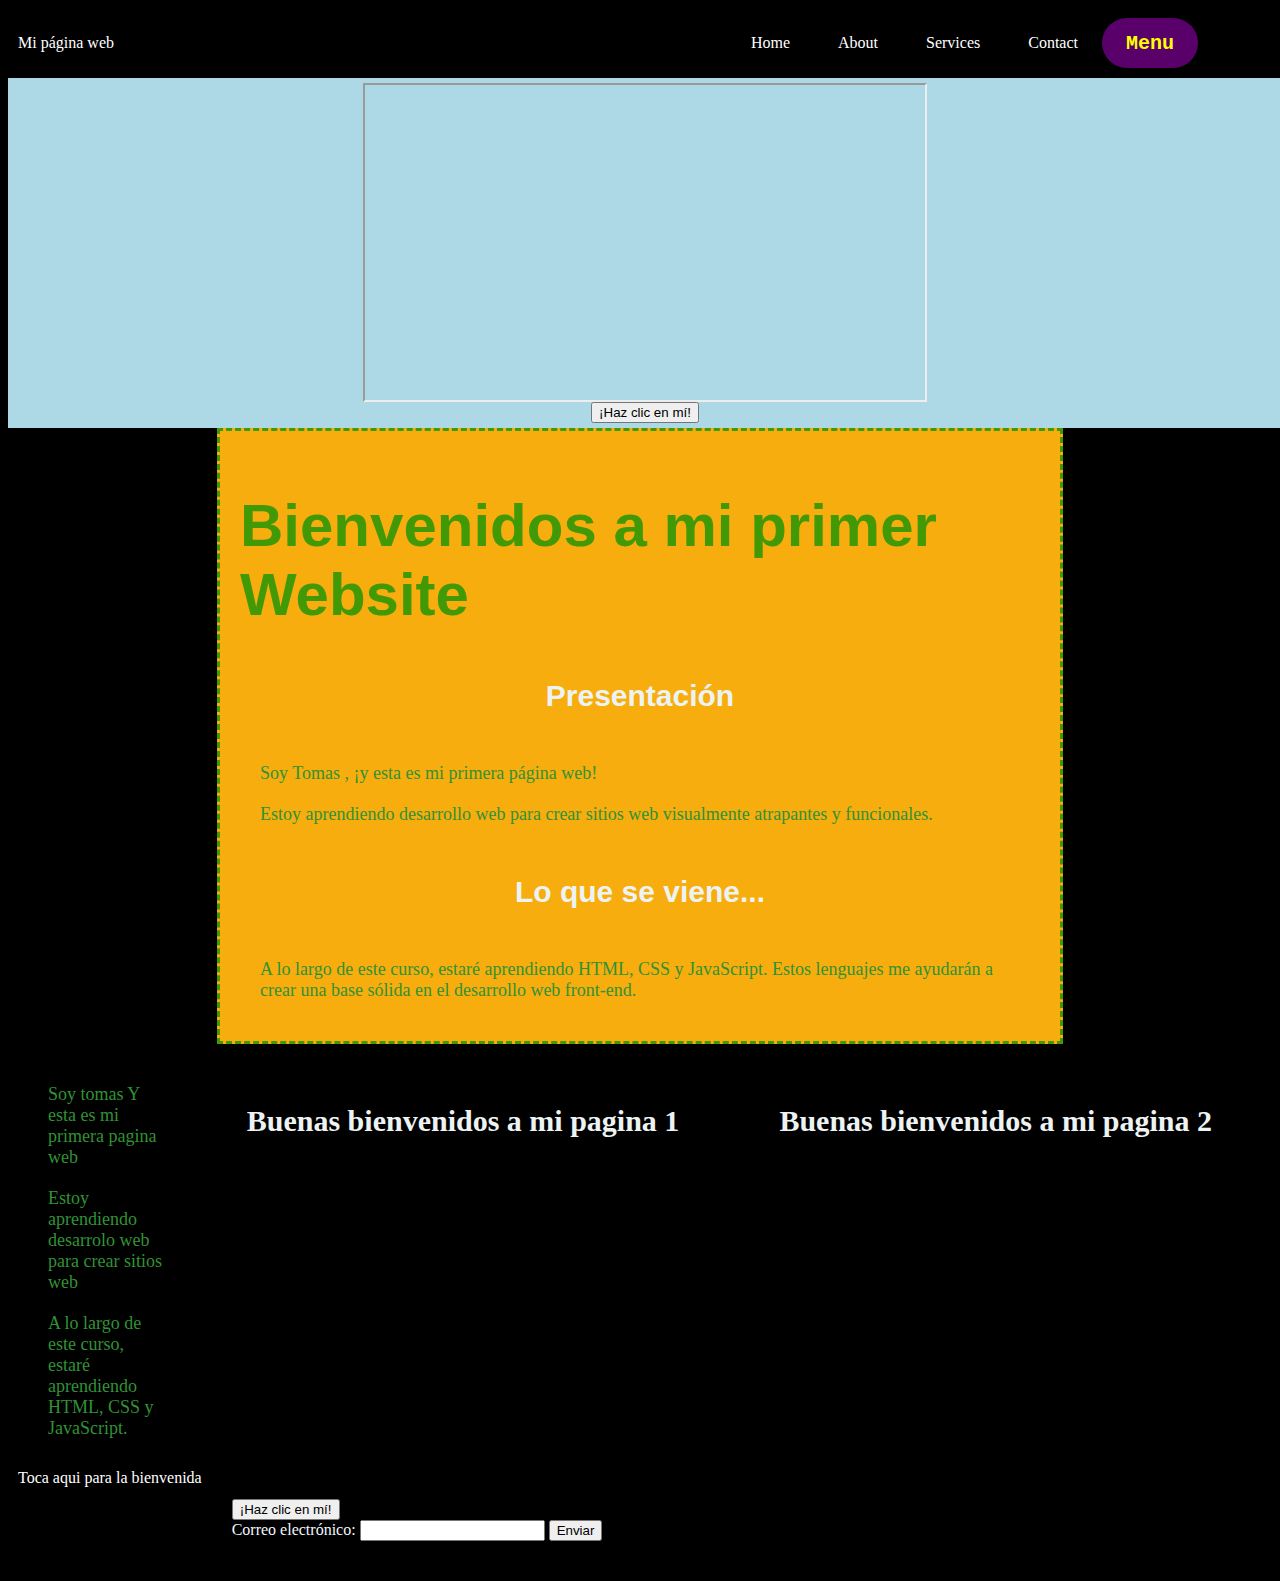
<file: index.html>
<!DOCTYPE html>

<head>
  <meta charset="UTF-8" />
  <meta name="viewport" content="width=device-width, initial-scale=1">

  <title>Mi Pagina web</title>
  <link rel="stylesheet" type="text/css" href="styles.css" />
</head>

<body>
  <header>
    <div class="container-nav">
      <nav class="navbar">
        <a href="#" class="brand">Mi página web</a>
        <ul class="nav-links">
          <li><a href="index.html">Home</a></li>
          <li><a href="about.html">About</a></li>
          <li><a href="services.html">Services</a></li>
          <li><a href="contact.html">Contact</a></li>
        </ul>
      </nav>
      <button class="button-menu-toggle">Menu</button>
    </div>
  </header>

  <main>
    <!-- Contenido principal -->
  </main>

  <footer>
    <!-- Contenido del pie de página -->
    <iframe width="560" height="315" src="https://www.youtube.com/embed/UOiuw6YmfOY"
      title="YouTube video player"></iframe>
      <button onClick="showAlert()" aria-label="Haz clic en mí">¡Haz clic en mí!</button>
  </footer>

  <div class="container">
    <h1>Bienvenidos a mi primer Website</h1>
    <section>
      <h2>Presentación</h2>
      <p>Soy Tomas , ¡y esta es mi primera página web!</p>
      <p>Estoy aprendiendo desarrollo web para crear sitios web visualmente atrapantes y funcionales.</p>
    </section>
    <section>
      <h2>Lo que se viene...</h2>
      <p>
        A lo largo de este curso, estaré aprendiendo HTML, CSS y JavaScript. Estos lenguajes me ayudarán a crear una
        base sólida en el desarrollo web front-end.
      </p>
    </section>
  </div>
  <div class="row">
    <div class="column">

      <p>Soy tomas Y esta es mi primera pagina web</p>
      <p>Estoy aprendiendo desarrolo web para crear sitios web</p>
      <p>A lo largo de este curso, estaré aprendiendo HTML, CSS y JavaScript.</p>
    </div>
    <div class="headers">
      <h2>Buenas bienvenidos a mi pagina 1</h2>
    </div>
    <h2>Buenas bienvenidos a mi pagina 2</h2>
    <a
      href="https://www.shutterstock.com/shutterstock/photos/1050015260/display_1500/stock-vector-bienvenido-welcome-spanish-text-lettering-vector-illustration-1050015260.jpg">Toca
      aqui para la bienvenida</a>
    <div class="boton">
      <button onClick="showAlert()" aria-label="Haz clic en mí">¡Haz clic en mí!</button>

      <form id="myForm">
        <label for="email">Correo electrónico:</label>
        <input type="email" id="email" name="email" required>
        <button type="submit">Enviar</button>
      </form>

      <script src="script.js"></script>

    </div>
</body>

</html>
</file>
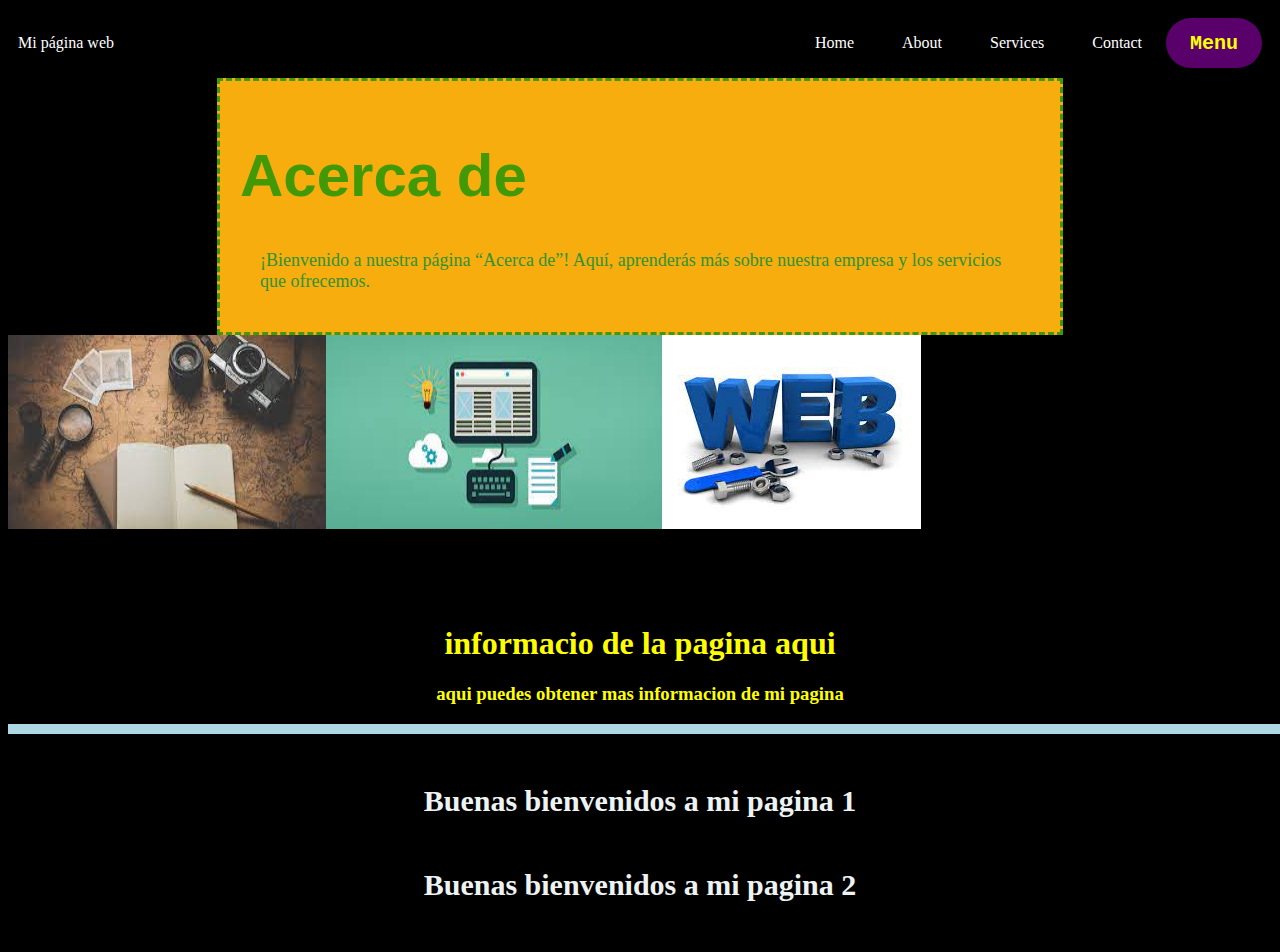
<file: about.html>
<!DOCTYPE html>

<head>
  <meta charset="UTF-8" />
  <meta name="viewport" content="width=device-width, initial-scale=1">

  <title>Mi Pagina web</title>
  <link rel="stylesheet" type="text/css" href="styles.css" />
</head>

<body>
  <div class="container-nav">
    <nav class="navbar" role="navigation">
      <a href="#" class="brand">Mi página web</a>
      <ul class="nav-links">
        <li><a href="index.html">Home</a></li>
        <li><a href="#">About</a></li>
        <li><a href="services.html">Services</a></li>
        <li><a href="contact.html">Contact</a></li>
      </ul>
    </nav>
    <button class="button-menu-toggle">Menu</button>
  </div>
  <div class="container">
    <h1>Acerca de</h1>
    <p>¡Bienvenido a nuestra página “Acerca de”! Aquí, aprenderás más sobre nuestra empresa y los servicios que
      ofrecemos.</p>
  </div>
  <div class="container1">
    <img src="imagen1.jpg" alt="imagen1">
    <img src="descarga (2).jpg" alt="imagen2">
    <img src="descarga.jpg" alt="imagen3">
  </div>
  <header class="container-nav">
    <nav class="navbar">
      <!-- Contenido de la barra de navegación -->
    </nav>
  </header>

  <main>
    <!-- Contenido principal -->
  </main>
  <div class="greeting">
    <H1>informacio de la pagina aqui</H1>
    <h3>aqui puedes obtener mas informacion de mi pagina</h3>
  </div>

  <footer>
    <!-- Contenido del pie de página -->
  </footer>
  <div class="headers">
    <h2>Buenas bienvenidos a mi pagina 1</h2>
  </div>
  <h2>Buenas bienvenidos a mi pagina 2</h2>

  <script src="script.js"></script>

  </div>
</body>

</html>
</file>
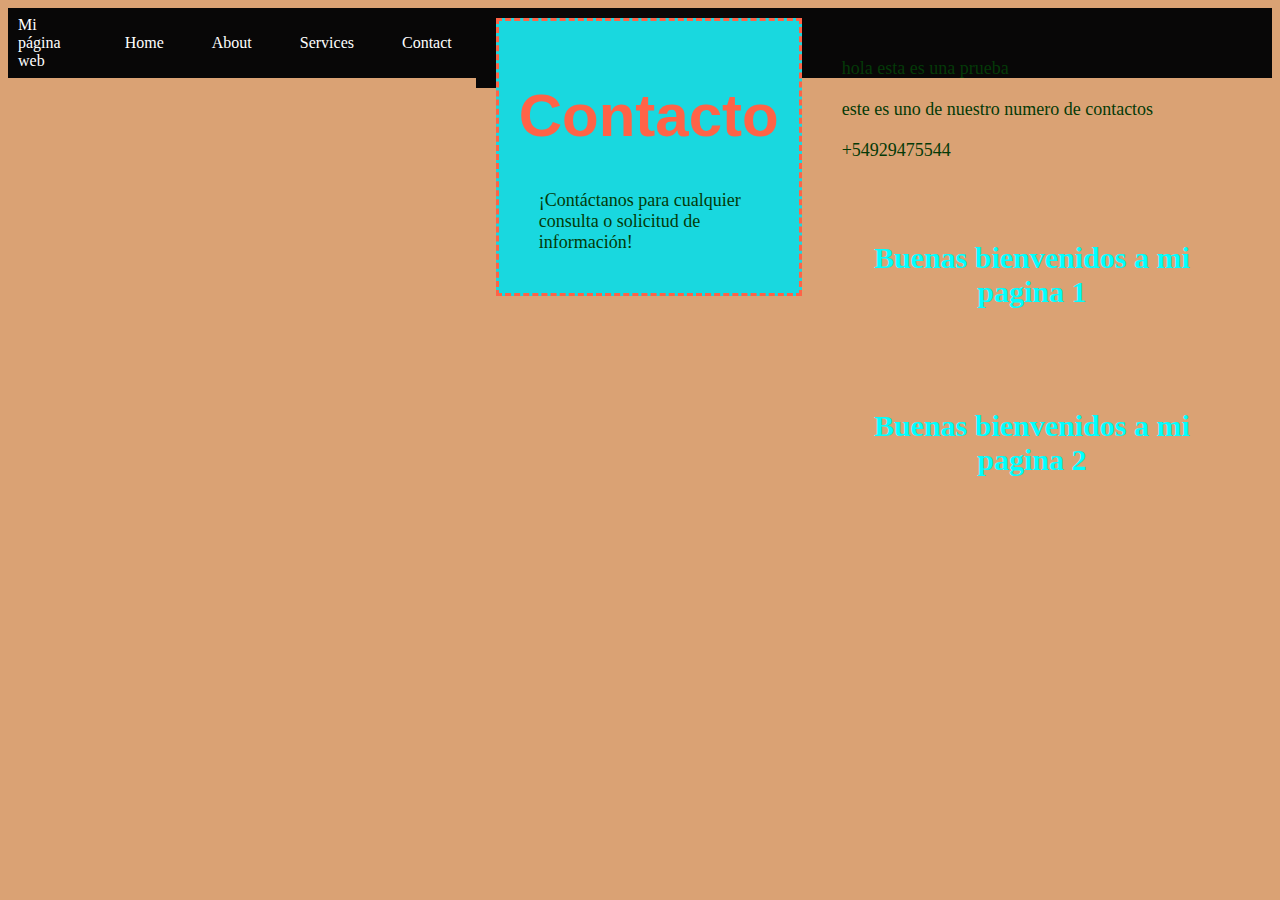
<file: contact.html>
<!DOCTYPE html>
 <head>
<meta charset="UTF-8"/>
<meta name="viewport" content="width=device-width, initial-scale=1">

<title>Contacto</title>
<link rel="stylesheet" type="text/css" href="style.css" />
 </head>

 <body>
  <div class="container-nav">
    <nav class="navbar" role="navigation">
      <a href="#" class="brand">Mi página web</a>
      <ul class="nav-links">
        <li><a href="index.html">Home</a></li>
        <li><a href="about.html">About</a></li>
        <li><a href="services.html">Services</a></li>
        <li><a href="contact.html">Contact</a></li>
      </ul>
    </nav>
  <div class="container-nav">
  <button class="button-menu-toggle">Menu</button>
</div>
<div class="container">
    <h1>Contacto</h1>
    <p>¡Contáctanos para cualquier consulta o solicitud de información!</p>
    <form>
      <!-- Agrega aquí los campos del formulario -->
    </form>
</div>
<div class="row">
<div class="column">

  <p>hola esta es una prueba </p>
  <p>este es uno de nuestro numero de contactos</p>
  <p>+54929475544</p>
  </div>
  <div class="headers">
    <h2>Buenas bienvenidos a mi pagina 1</h2>
</div>
    <h2>Buenas bienvenidos a mi pagina 2</h2>

</div>
</body>
</html>
</file>
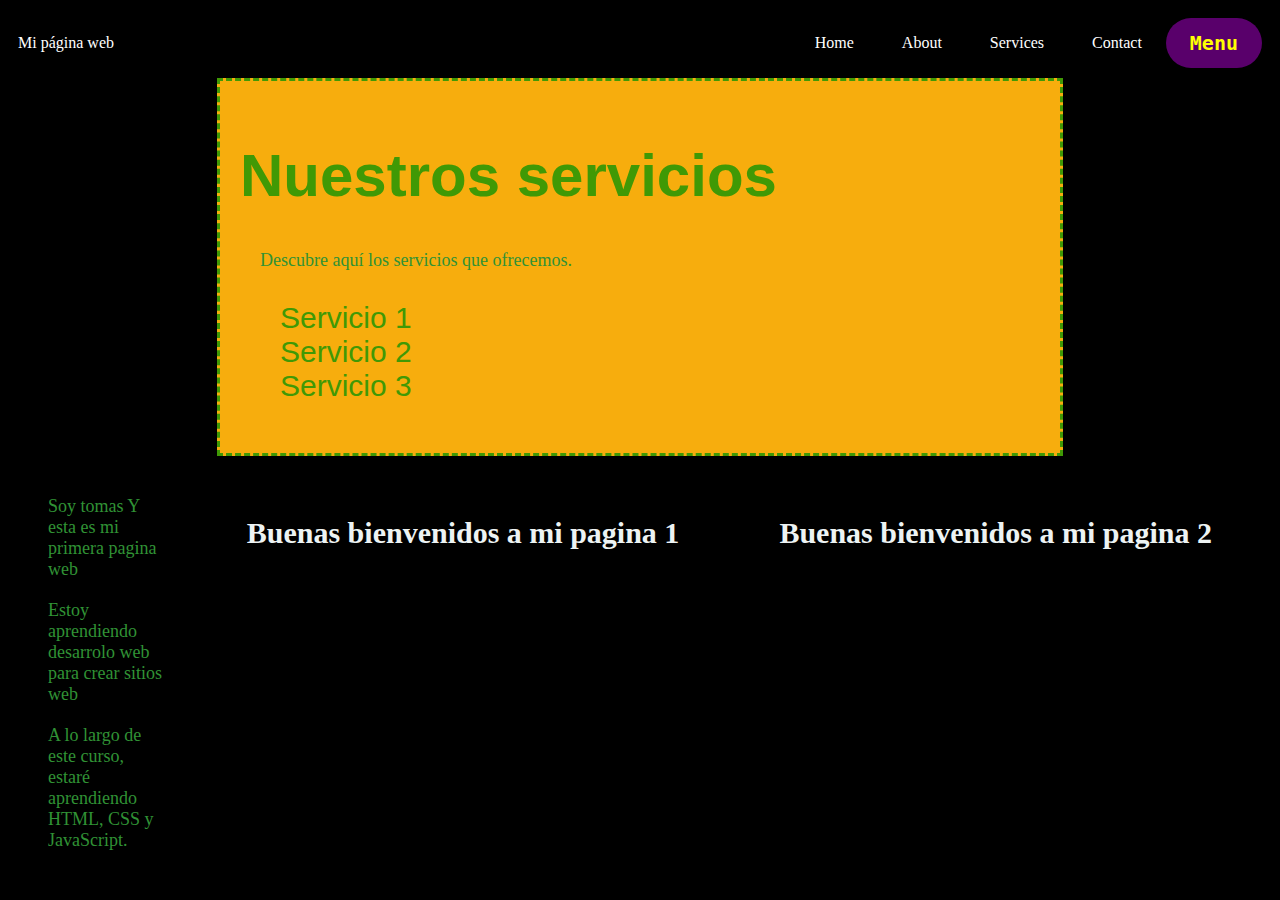
<file: services.html>
<!DOCTYPE html>
 <head>
<meta charset="UTF-8"/>
<meta name="viewport" content="width=device-width, initial-scale=1">

<title>Mi Pagina web</title>
<link rel="stylesheet" type="text/css" href="styles.css" />
 </head>

 <body>
  
<div class="container-nav">
  <nav class="navbar" role="navigation">
    <a href="#" class="brand">Mi página web</a>
    <ul class="nav-links">
      <li><a href="#">Home</a></li>
      <li><a href="#">About</a></li>
      <li><a href="#">Services</a></li>
      <li><a href="#">Contact</a></li>
    </ul>
  </nav>
  <button class="button-menu-toggle">Menu</button>
</div>
<div class="container">
    <h1>Nuestros servicios</h1>
<p>Descubre aquí los servicios que ofrecemos.</p>
<ul>
  <li>Servicio 1</li>
  <li>Servicio 2</li>
  <li>Servicio 3</li>
</ul>
</div>
<div class="row">
<div class="column">

  <p>Soy tomas Y esta es mi primera pagina web</p>
  <p>Estoy aprendiendo desarrolo web para crear sitios web</p>
  <p>A lo largo de este curso, estaré aprendiendo HTML, CSS y JavaScript.</p>
  </div>
  <div class="headers">
    <h2>Buenas bienvenidos a mi pagina 1</h2>
</div>
    <h2>Buenas bienvenidos a mi pagina 2</h2>

<script src="script.js"></script> 

</div>
</body>
</html>
</file>
<file: styles.css>
body {
  background-color: black;
  color: yellow;
}

.boton {
  color: aliceblue;
  border: 30px;
  margin: 30px;
}

.container {

  color: rgb(255, 6, 6);
  font-family: helvetica;
  color: rgb(241, 245, 245);
  background-color: rgb(247, 173, 13);
  font-size: 30px;
  border: dashed;
  color: rgb(64, 153, 5);
  margin: 34px 44px 54px 64px;
  padding: 34px;

}

.container {
  max-width: 800px;
  margin: auto;
  padding: 20px;
}

h2 {
  text-align: center;
  color: rgb(237, 243, 243);
  font-size: 30px;
  margin: 50px;
}

p {
  text-align: left;
  font-size: 18px;
  color: rgb(48, 146, 53);
  margin: 20px;
  font-family: Georgia, 'Times New Roman', Times, serif;


}

.row {
  display: flex;
  flex-wrap: wrap;
  margin: 10px;
}

.column {
  flex: 1;
  padding: 10px;
}

@media (max-width: 767px) {
  header {
    background-color: #333;
  }
}

@media (max-width: 606px) {
  .column {
    flex: 100%;
    margin: 20px;
    color: yellow;
    border: 30px;
    color: blue chartreuse;
  }
}

@media (min-width:1200px) {
  header {
    width: 1200px;
  }
}

.container-nav {
  display: flex;
  padding: 10px;
  height: 50px;
  background-color: black;
}


.navbar {
  display: flex;
  justify-content: space-between;
  width: 100%;
}


.brand {
  display: flex;
  align-items: center;
}


li>a {
  padding: 8px 24px;
}


li {
  list-style-type: none;
}


a {
  color: white;
  text-decoration: none;
}


.nav-links {
  display: flex;
  align-items: center;
}


.button-menu-toggle {
  display: none;
  color: yellow;
  background-color: blue;


}

  .nav-links {
    display: flex;
  }


  .button-menu-toggle {
    display: block;
    background-color: rgb(89, 0, 107);
    border: none;
    border-radius: 50px;
    padding: 0 24px;
    font-family: monospace;
    font-weight: bold;
    font-size: 20px;
  }

  .nav-links.nav-links-responsive {
    position: absolute;
    display: flex;
    background-color: rgba(20, 20, 20, 0.95);
    width: 100%;
    height: 100%;
    top: 70px;
    left: 0;
    flex-direction: column;
    padding-top: 200px;
    align-items: center;
    gap: 70px;
    font-size: 40px;


  }

.container1 {
  display: inline-flex
}

.greeting {
  text-align: center;
}
@media (max-width: 768px) {
  .column {
    flex: 100%;
  }

  .nav-links {
    display: none;
  }
  .button-menu-toggle {
    display: block;
  }
}

footer {
  background-color: lightblue;
  color: white;
  padding: 5px;

  left: 0;
  bottom: 0;
  width: 100%;
  display: flex;
  flex-direction: column;
  align-items: center;
}
</file>
<file: style.css>
body{
    background-color: rgb(218, 162, 116);
    color: yellow;
   }
   .boton {
     color: aliceblue;
     border: 30px;
     margin: 30px;
   }
   .container {
    
       color:rgb(255, 6, 6);
     font-family:helvetica;
     background-color:rgb(25, 216, 223);
     font-size:30px;
     border: dashed; color: tomato;
     margin:34px 44px 54px 64px;
     padding: 34px;
   
   }
   .container {
     max-width: 800px;
     margin: auto;
     padding: 20px;
   }
   
   h2 {
    text-align: center;
    color: aqua;
    font-size: 30px;
    margin: 50px;
   }
   p {
       text-align: left;
       font-size: 18px;
       color: rgb(4, 58, 7);
       margin: 20px;
       font-family: Georgia, 'Times New Roman', Times, serif;
       
       
   }
   .row {
     display: flex;
     flex-wrap: wrap;
     margin: 10px;
   }
   
   .column {
     flex: 1;
     padding: 10px;
   }
   @media (max-width: 606px) {
    .column {
      flex: 100%;
      margin: 20px; color: yellow;
      border: 30px; color: blue chartreuse;
    }
  }
  .container-nav {
    display: flex;
    padding: 10px;
    height: 50px;
    background-color: rgb(8, 7, 7);
  }
  
  
  .navbar {
    display: flex;
    justify-content: space-between;
    width: 100%;
  }
  
  
  .brand {
    display: flex;
    align-items: center;
  }
  
  
  li>a {
    padding: 8px 24px;
  }
  
  
  li {
    list-style-type: none;
  }
  
  
  a {
    color: white;
    text-decoration:none;
  }
  
  
  .nav-links {
    display: flex;
    align-items: center;
  }
  
  
  .button-menu-toggle {
    display: none;
  }
  @media (max-width: 768px) {
    .column {
      flex: 100%;
    }
  
  
    .nav-links {
      display: -moz-grid;
    }
  
  
    .button-menu-toggle {
      display: block;
      background-color: white;
      border: none;
      border-radius: 50px;
      padding: 0 24px;
      font-family: monospace;
      font-weight: bold;
      font-size: 20px;
    }
   
    .nav-links.nav-links-responsive {
      position: absolute;
      display: flex;
      background-color: rgba(20,20,20,0.95);
      width: 100%;
      height: 100%;
      top: 70px;
      left: 0;
      flex-direction: column;
      padding-top: 200px;
      align-items: center;
      gap:70px;
      font-size: 40px;
  
  
    }
  }
</file>
